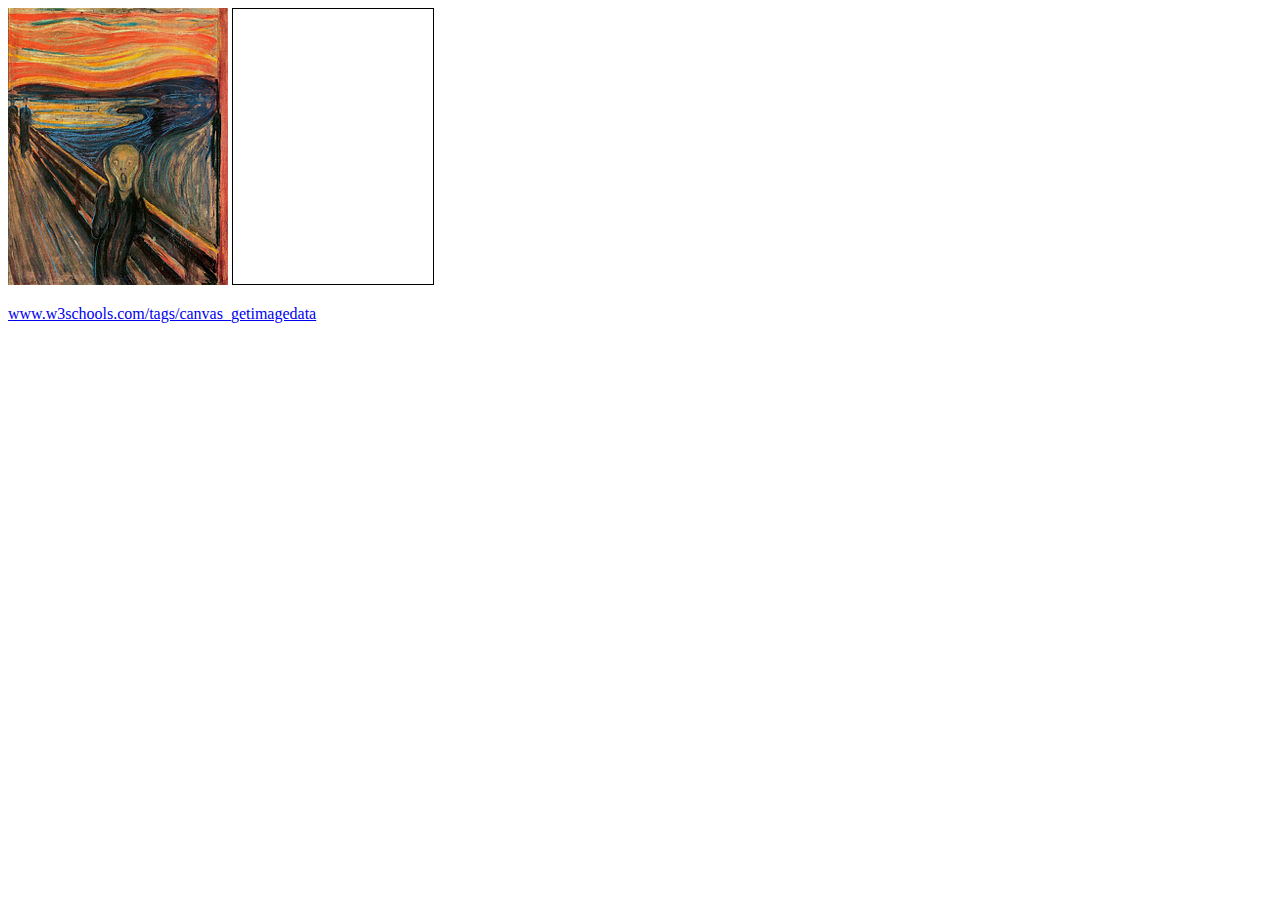
<file: index.html>
﻿<!DOCTYPE html >
<html xmlns="http://www.w3.org/TR/html51/">
<head>
    <title></title>
</head>
<body>
<img id="scream" src="images/img_the_scream.jpg" alt="img_the_scream.jpg" onclick="memeDraw()" />
<canvas id="myCanvas" width="200" height="275"
style="border:1px solid #000000;">
</canvas>
<p><a href="http://www.w3schools.com/tags/canvas_getimagedata.asp">www.w3schools.com/tags/canvas_getimagedata</a></p>
<script type ="text/javascript">
    function memeDraw() {
        var c = document.getElementById("myCanvas");
        var ctx = c.getContext("2d");
        var img = document.getElementById("scream");
        ctx.drawImage(img, 0, 0);
        ctx.font = "30px Arial";
        ctx.fillStyle = "#FFFFFF";
        ctx.fillText("What's up?", 10, 50);
        ctx.fillText("Sorry I asked.", 10, 250);
    }
</script>
</body>
</html>
</file>
